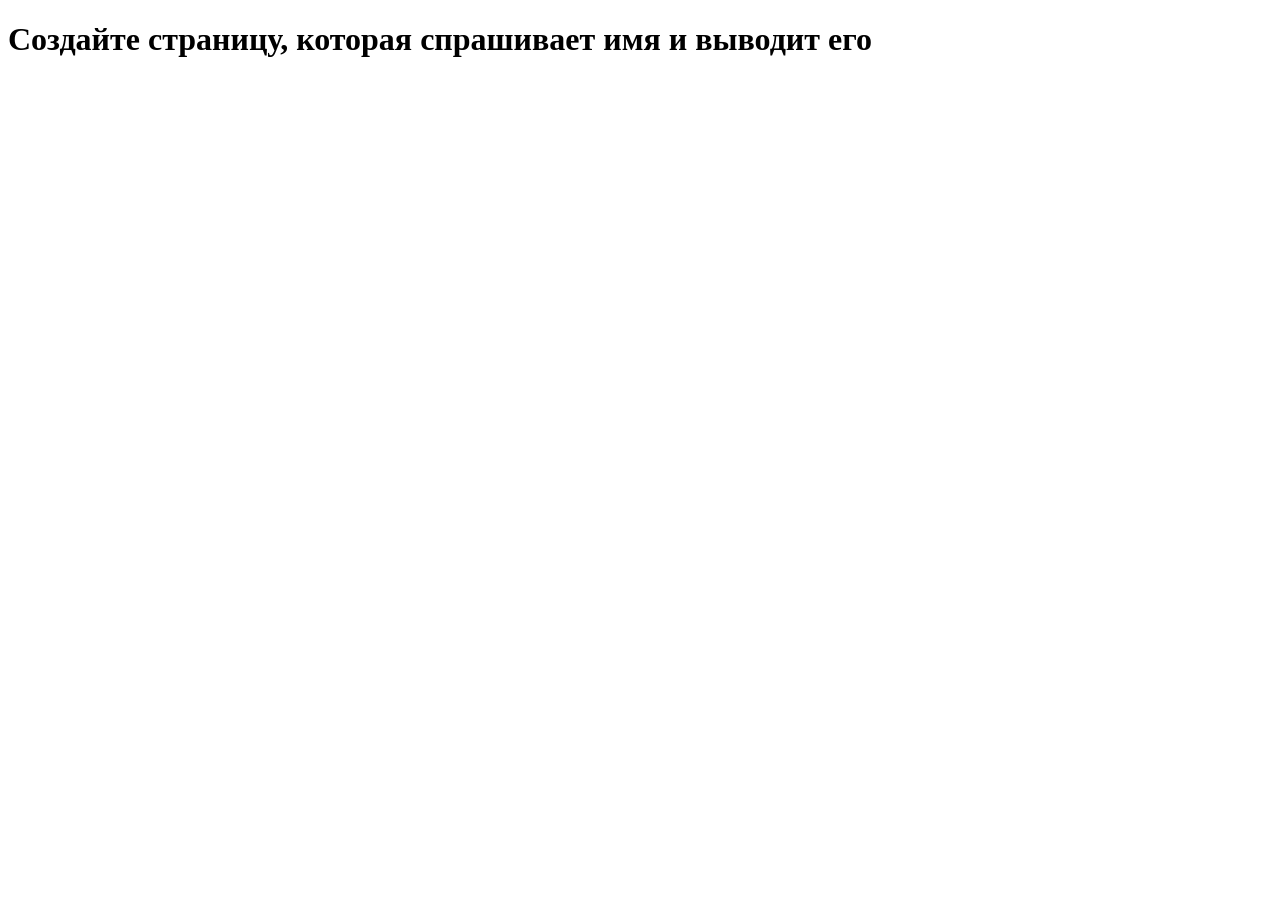
<file: 12. Простая страница.index.html>
<!--
Задание 12
Простая страница
важность: 4

Создайте страницу, которая спрашивает имя и выводит его.

http://learn.javascript.ru/task/simple-page
-->



<!DOCTYPE html>
<html lang="en">
<head>
    <meta charset="UTF-8">
    <title>Работа с переменными</title>
</head>
<body>
    <h1>Создайте страницу, которая спрашивает имя и выводит его</h1>
    <script>
        var name = prompt("Ваше имя?", "");
        alert("Ваше имя - " + name + "!");
    </script>
</body>
</html>
</file>
